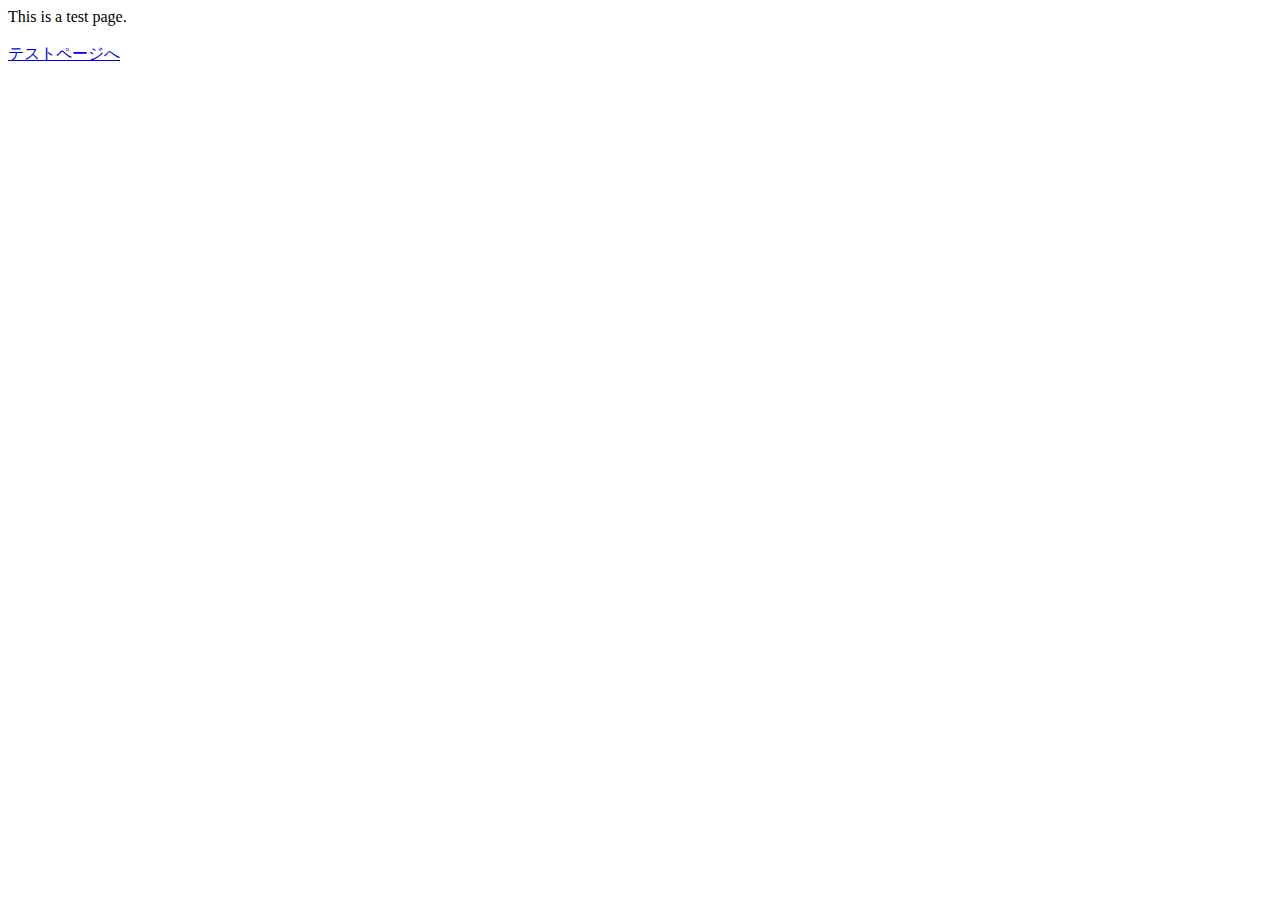
<file: docs/index.html>
<!DOCTYPE html>
<html lang="en">
<head>
    <meta charset="UTF-8">
    <meta http-equiv="X-UA-Compatible" content="IE=edge">
    <meta name="viewport" content="width=device-width, initial-scale=1.0">
    <title>My Test Page</title>
</head>
<body>
    This is a test page.
    <br><br>
    <a href="test.html">テストページへ</a>
</body>
</html>
</file>
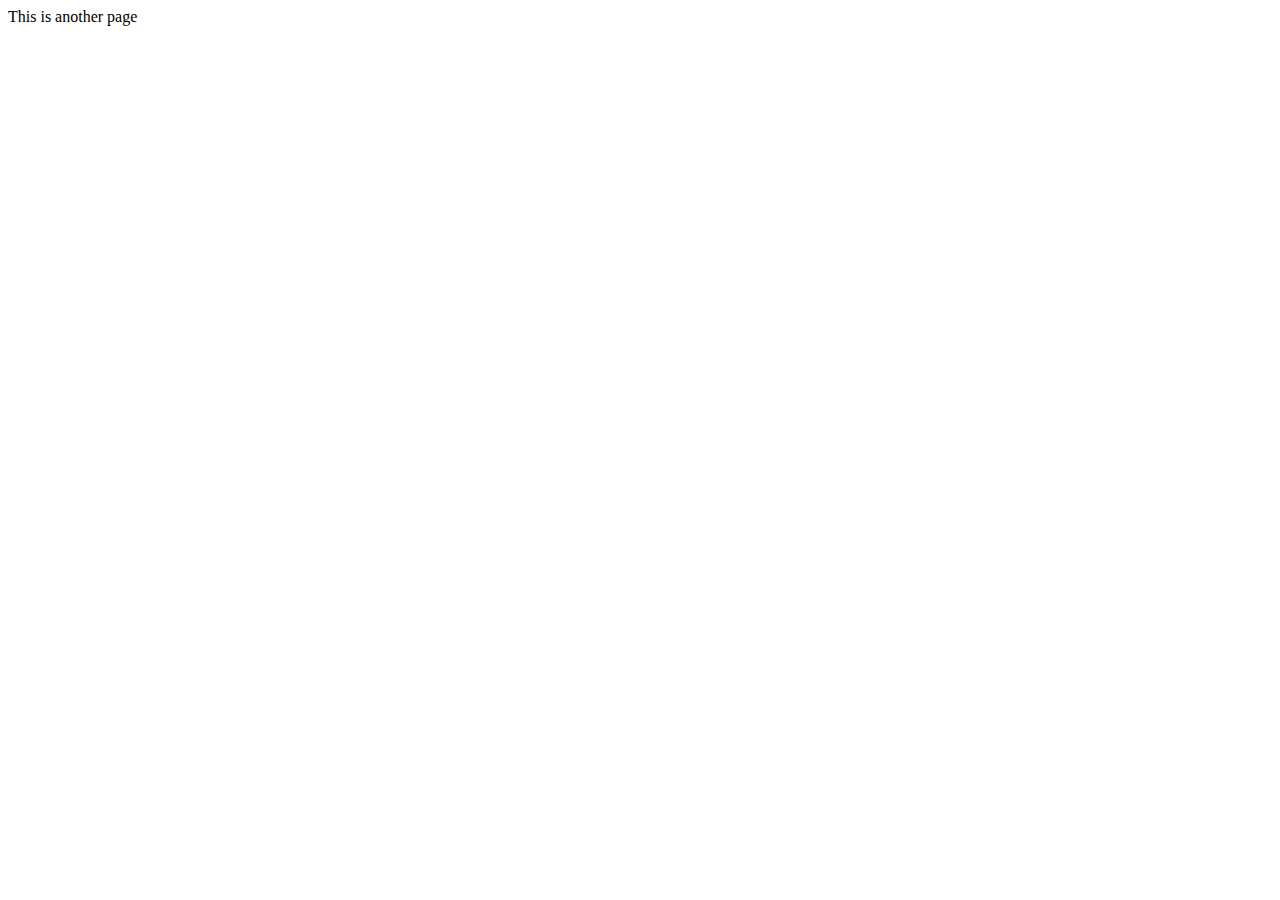
<file: another.html>
<!DOCTYPE html>
<html lang="en">
<head>
    <meta charset="UTF-8">
    <meta http-equiv="X-UA-Compatible" content="IE=edge">
    <meta name="viewport" content="width=device-width, initial-scale=1.0">
    <title>Document</title>
</head>
<body>
    This is another page
</body>
</html>
</file>
